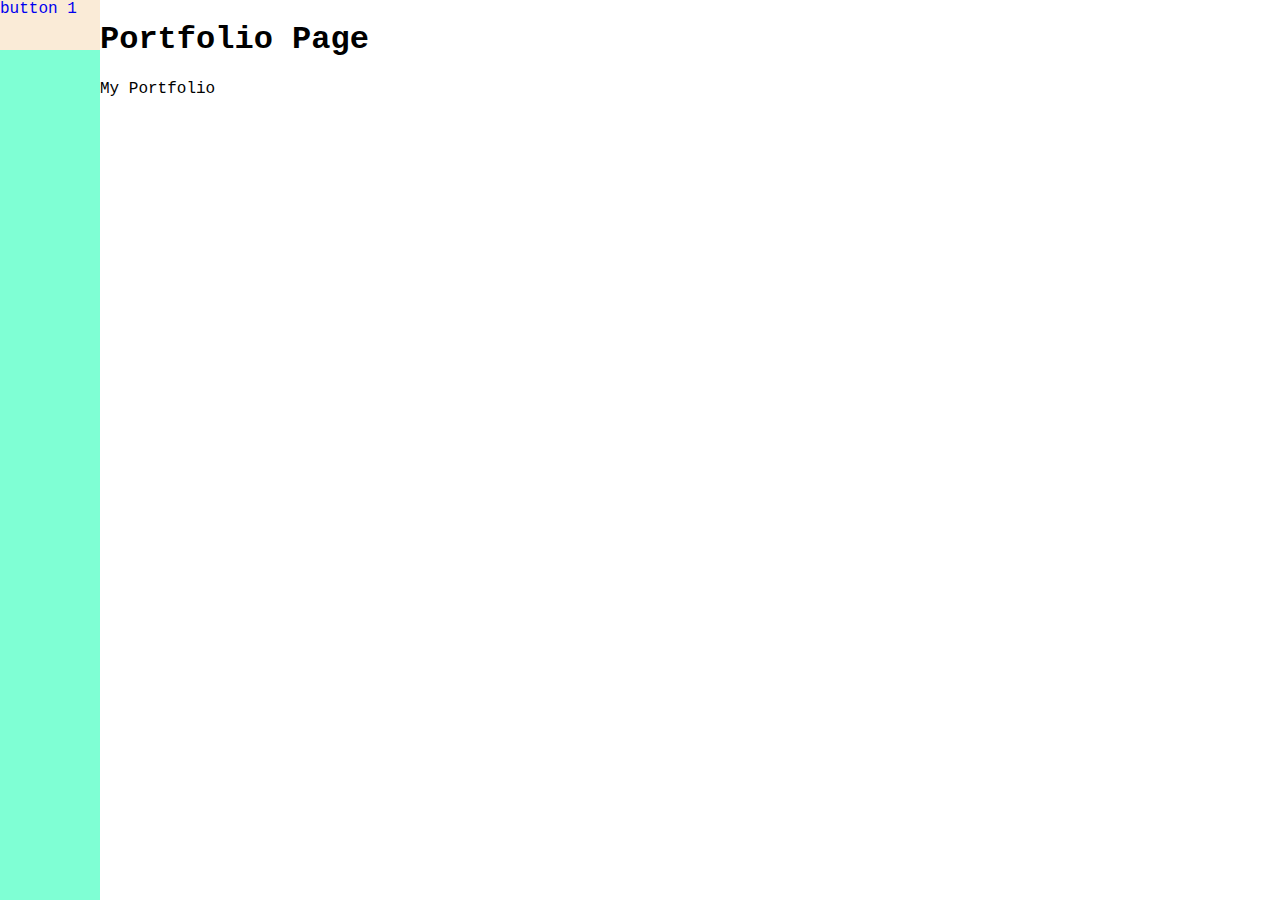
<file: index.html>
<!DOCTYPE html>
<html lang="en">
    <head>
        <meta charset="UTF-8">
        <meta name = "viewport" content="width = device-width, initial-scale=1">
        <title> Mirel's Portfolio </title>
        <link rel="stylesheet" href="main_style_table.css">
    </head>
    <body>
        <div class="sidebar">
            <a href="pages/page_1.html">
                <div class="sidebar-button"> button 1 </div>
            </a>
        </div>
        <h1>Portfolio Page</h1>
        <p>My Portfolio</p> 
    </body>
</html>
</file>
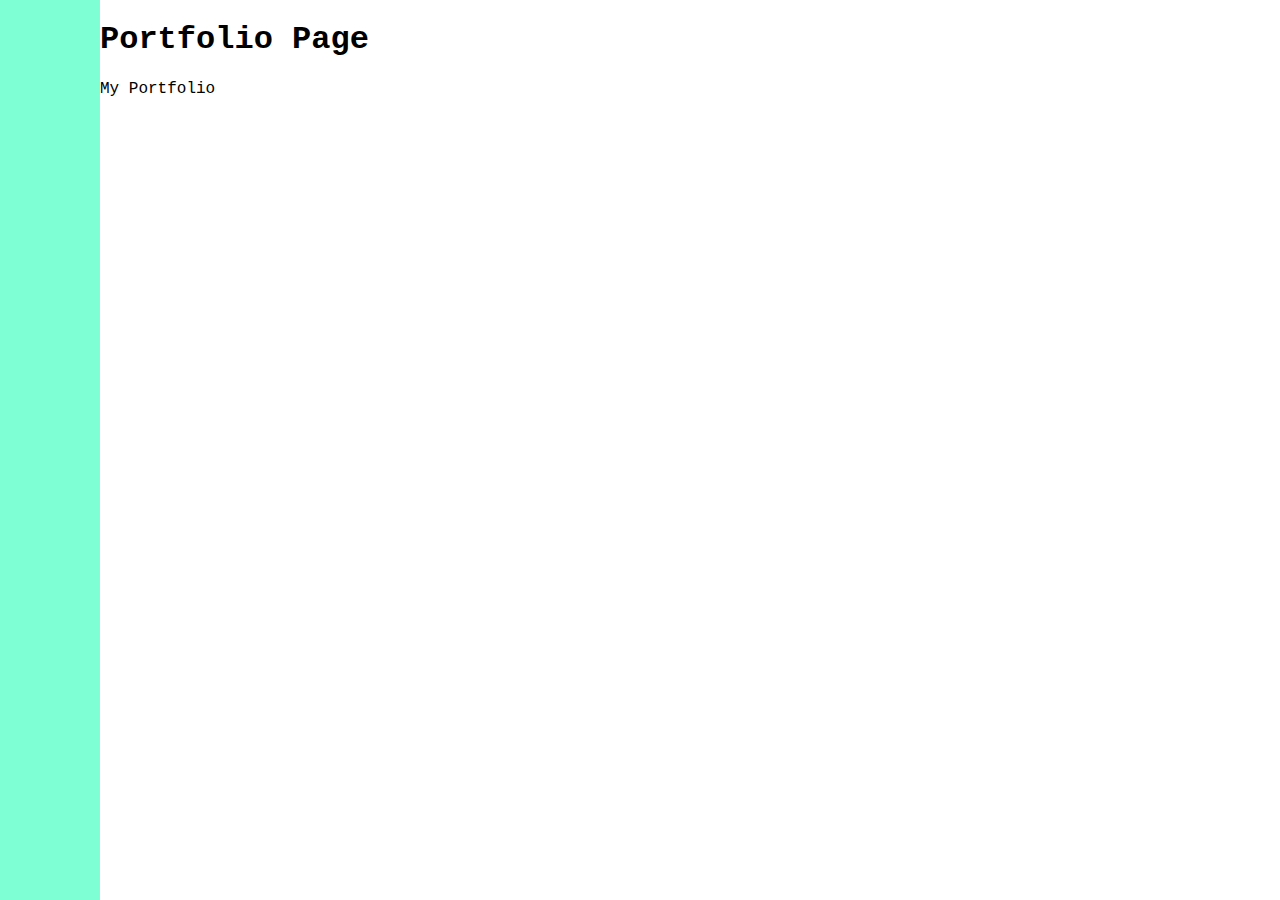
<file: pages/page_1.html>
<!DOCTYPE html>
<html lang="en">
    <head>
        <meta charset="UTF-8">
        <meta name = "viewport" content="width = device-width, initial-scale=1">
        <title> Portfolio </title>
        <link rel="stylesheet" href="../main_style_table.css">
    </head>
    <body>
        <div class="sidebar">
        </div>
        <h1>Portfolio Page</h1>
        <p>My Portfolio</p> 
    </body>
</html>
</file>
<file: main_style_table.css>
:root {
    --main-margin-size : 100px;
}

body {
    font-family: 'Consolas', 'Courier New', monospace;
    margin-left: var(--main-margin-size);
}

.sidebar {
    width: var(--main-margin-size);
    height: 100vh;
    background-color: aquamarine;
    position: fixed;
    top: 0;
    left: 0;
}

.sidebar-button {
    width: var(--main-margin-size);
    height: 50px;
    background-color: antiquewhite;
    position: fixed;
    top: 0;
    left: 0;
}
</file>
